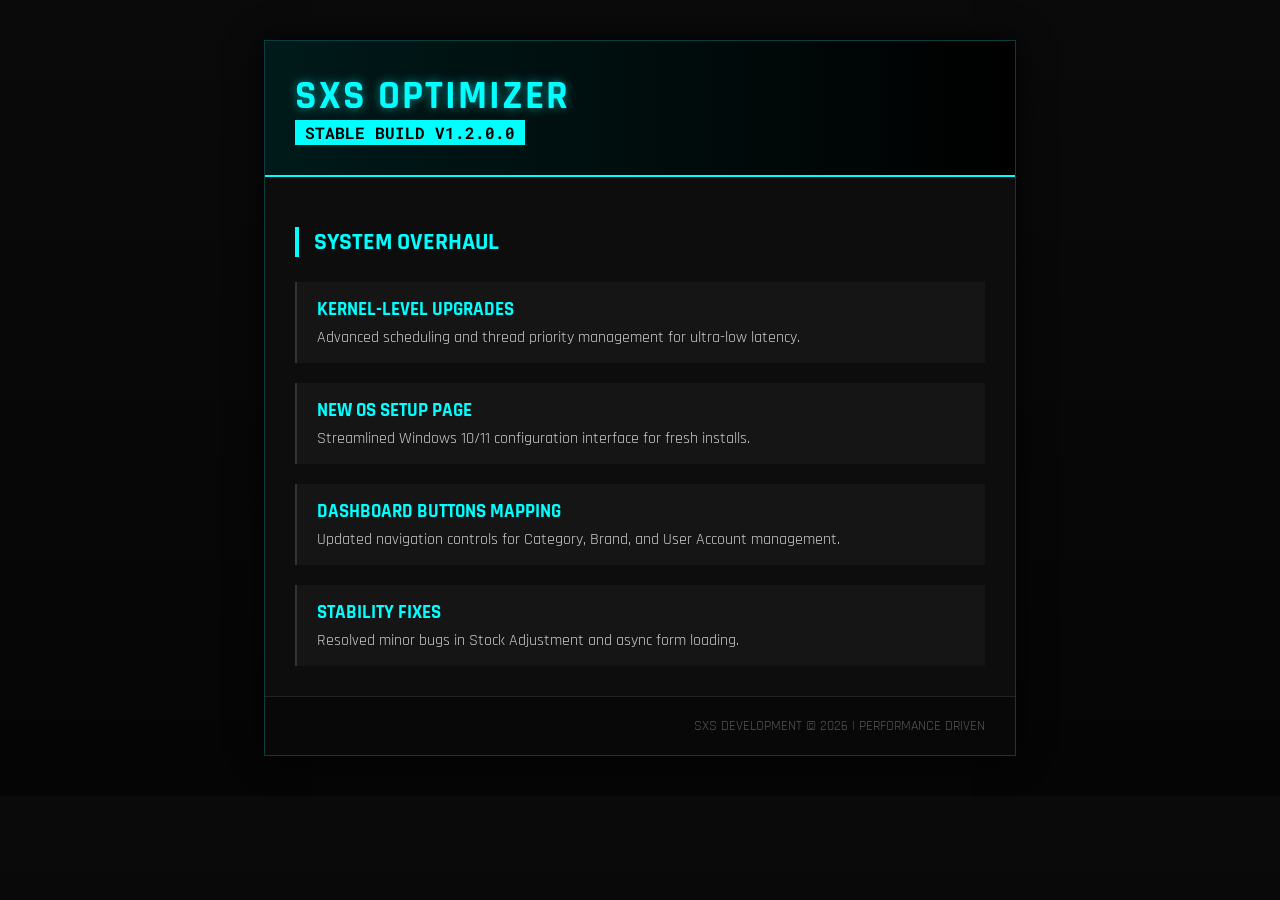
<file: SxS Optimizer ChangeLog.html>
<!DOCTYPE html>
<html lang="en">
<head>
    <meta charset="UTF-8">
    <meta name="viewport" content="width=device-width, initial-scale=1.0">
    <title>SXS Optimizer | Changelog v1.2.0.0</title>
    <link href="https://fonts.googleapis.com/css2?family=Rajdhani:wght@500;700&family=Roboto+Mono&display=swap" rel="stylesheet">
    <style>
        :root {
            --bg-black: #050505;
            --panel-dark: #0d0d0d;
            --sxs-cyan: #00ffff;
            --sxs-blue: #007acc;
            --text-white: #ffffff;
            --border-glow: rgba(0, 255, 255, 0.2);
        }

        body {
            background-color: var(--bg-black);
            color: var(--text-white);
            font-family: 'Rajdhani', sans-serif;
            margin: 0;
            padding: 40px 20px;
            background-image: linear-gradient(180deg, #0a0a0a 0%, #050505 100%);
        }

        .changelog-wrapper {
            max-width: 750px;
            margin: 0 auto;
            border: 1px solid var(--border-glow);
            background: var(--panel-dark);
            box-shadow: 0 0 30px rgba(0, 0, 0, 0.8);
        }

        header {
            background: linear-gradient(90deg, #001a1a, #000);
            padding: 30px;
            border-bottom: 2px solid var(--sxs-cyan);
            text-align: left;
        }

        h1 {
            margin: 0;
            font-size: 2.5rem;
            letter-spacing: 2px;
            color: var(--sxs-cyan);
            text-transform: uppercase;
        }

        .version-tag {
            font-family: 'Roboto Mono', monospace;
            background: var(--sxs-cyan);
            color: #000;
            padding: 2px 10px;
            font-weight: bold;
            font-size: 1rem;
        }

        .content-section {
            padding: 30px;
        }

        h2 {
            color: var(--sxs-cyan);
            font-size: 1.5rem;
            border-left: 4px solid var(--sxs-cyan);
            padding-left: 15px;
            margin-bottom: 25px;
            text-transform: uppercase;
        }

        .update-grid {
            display: grid;
            gap: 20px;
        }

        .update-item {
            background: rgba(255, 255, 255, 0.03);
            border-left: 2px solid #333;
            padding: 15px 20px;
            transition: all 0.3s ease;
        }

        .update-item:hover {
            border-left-color: var(--sxs-cyan);
            background: rgba(0, 255, 255, 0.05);
        }

        .item-title {
            font-weight: 700;
            font-size: 1.2rem;
            color: var(--sxs-cyan);
            display: block;
        }

        .item-desc {
            color: #cccccc;
            font-size: 1rem;
            margin-top: 5px;
            display: block;
        }

        footer {
            padding: 20px 30px;
            border-top: 1px solid #222;
            font-size: 0.9rem;
            color: #555;
            text-align: right;
            background: #080808;
        }

        .glow-text {
            text-shadow: 0 0 10px rgba(0, 255, 255, 0.5);
        }
    </style>
</head>
<body>

    <div class="changelog-wrapper">
        <header>
            <h1 class="glow-text">SXS OPTIMIZER</h1>
            <span class="version-tag">STABLE BUILD V1.2.0.0</span>
        </header>

        <div class="content-section">
            <h2>SYSTEM OVERHAUL</h2>
            
            <div class="update-grid">
                <div class="update-item">
                    <span class="item-title">KERNEL-LEVEL UPGRADES</span>
                    <span class="item-desc">Advanced scheduling and thread priority management for ultra-low latency.</span>
                </div>

                <div class="update-item">
                    <span class="item-title">NEW OS SETUP PAGE</span>
                    <span class="item-desc">Streamlined Windows 10/11 configuration interface for fresh installs.</span>
                </div>

                <div class="update-item">
                    <span class="item-title">DASHBOARD BUTTONS MAPPING</span>
                    <span class="item-desc">Updated navigation controls for Category, Brand, and User Account management.</span>
                </div>

                <div class="update-item">
                    <span class="item-title">STABILITY FIXES</span>
                    <span class="item-desc">Resolved minor bugs in Stock Adjustment and async form loading.</span>
                </div>
            </div>
        </div>

        <footer>
            SXS DEVELOPMENT &copy; 2026 | PERFORMANCE DRIVEN
        </footer>
    </div>

</body>
</html>
</file>
